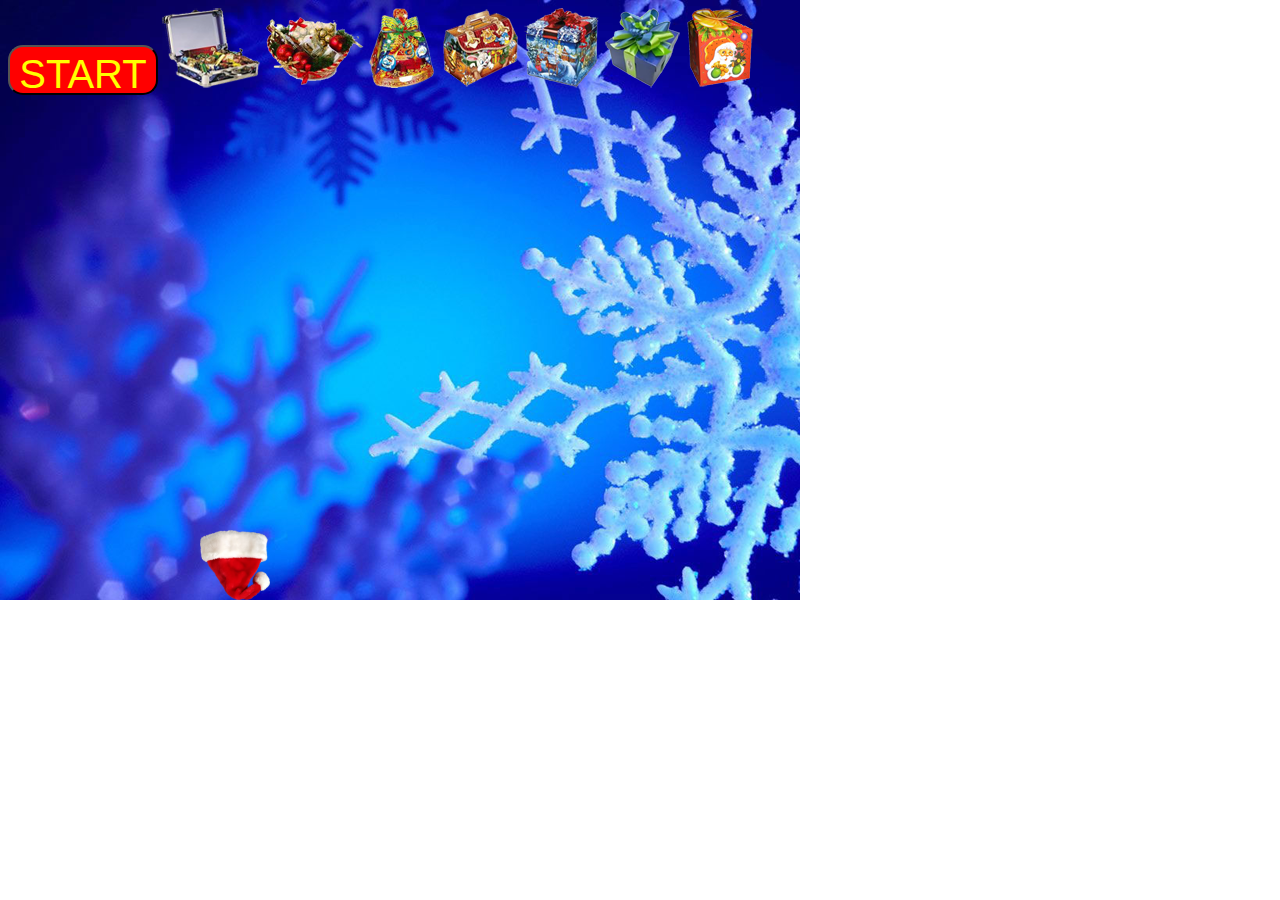
<file: web/index.html>
<html>

<head>
<title> </title>
<link href="game.css" rel="stylesheet" type="text/css"/>
<script type="text/javascript" src="game.js"></script>
</head>

<body onkeydown="fkey(event.keyCode)">

<img src="shapka.png" width ="70" height="70" id="im"/>
<input type="button" value="START" onclick="go()"/>
<img src="p0.png" id="p0"/>
<img src="p1.png" id="p1"/>
<img src="p2.png" id="p2"/>
<img src="p3.png" id="p3"/>
<img src="p4.png" id="p4"/>
<img src="p5.png" id="p5"/>
<img src="p6.png" id="p6"/>

</body>

</html>
</file>
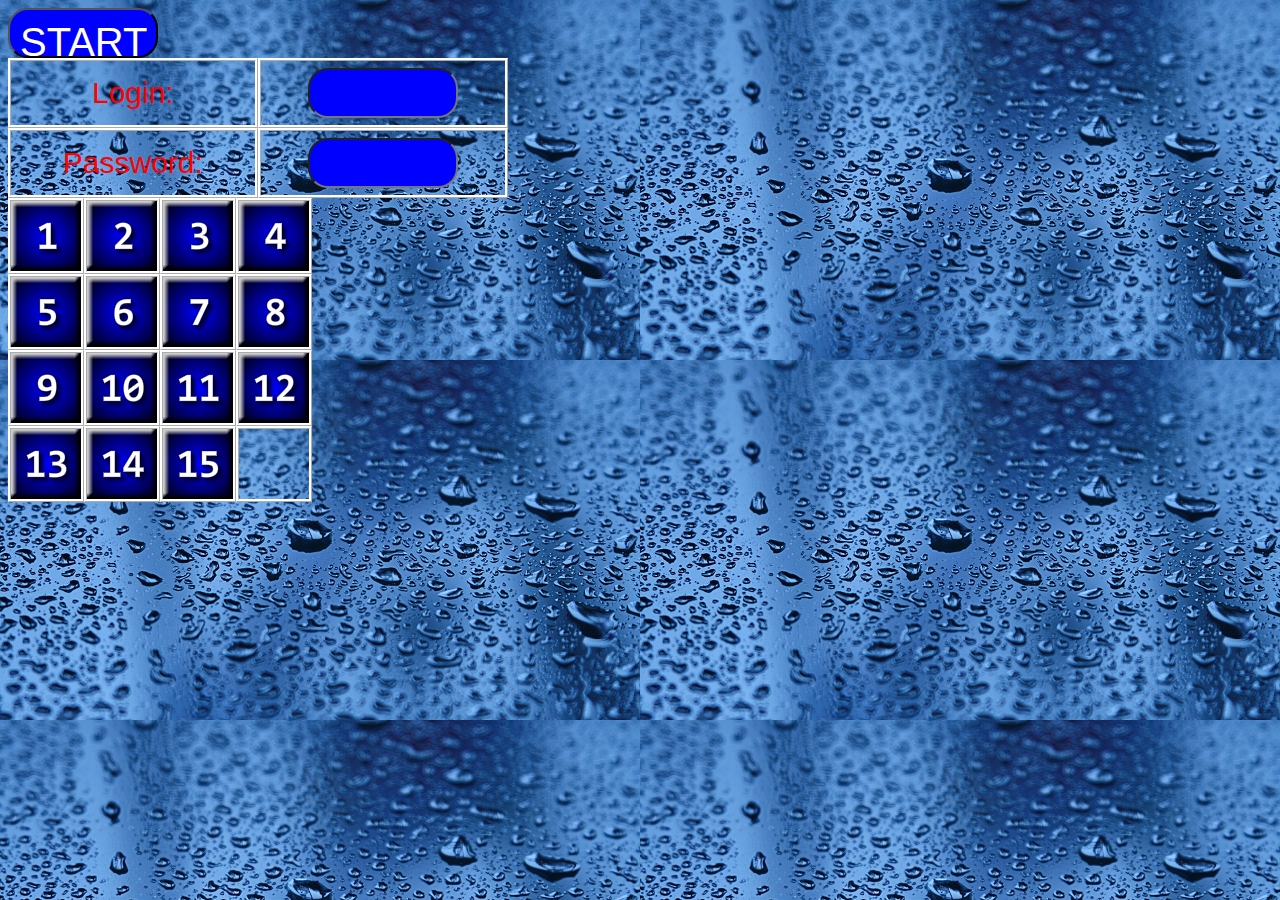
<file: src/main/java/ru/shishkin/javaLessonFromComputer12/web1/index.html>
<html>
<head>
<link href="game.css" rel="stylesheet" type="text/css"/>
<script type="text/javascript" src="game.js"></script>
</head>

<body onkeydown="fkey(event.keyCode)">

<input type="Button" value="START" onclick="go()"/>

<table border="0" cellpadding="0" cellspacing="0" width="500">

<tr>
<td width="250">Login:</td>
<td width="250"><input type="text"/></td>
</tr>

<tr>
<td width="250">Password:</td>
<td width="250"><input type="password"/></td>
</tr>
</table>

 <table border="0" cellpadding="0" cellspacing="0" width="280">
 <tr>
 <td width="0"><img src='k1.png' width="70" height="70" id="im1"/></td>
 <td width="0"><img src='k2.png' width="70" height="70" id="im2"/></td>
 <td width="0"><img src='k3.png' width="70" height="70" id="im3"/></td>
 <td width="0"><img src='k4.png' width="70" height="70" id="im4"/></td>
 </tr>
 
 <tr>
 <td width="0"><img src='k5.png' width="70" height="70" id="im1"/></td>
 <td width="0"><img src='k6.png' width="70" height="70" id="im2"/></td>
 <td width="0"><img src='k7.png' width="70" height="70" id="im3"/></td>
 <td width="0"><img src='k8.png' width="70" height="70" id="im4"/></td>
 </tr>
 
 <tr>
 <td width="0"><img src='k9.png' width="70" height="70" id="im1"/></td>
 <td width="0"><img src='k10.png' width="70" height="70" id="im2"/></td>
 <td width="0"><img src='k11.png' width="70" height="70" id="im3"/></td>
 <td width="0"><img src='k12.png' width="70" height="70" id="im4"/></td>
 </tr>
 
 <tr>
 <td width="0"><img src='k13.png' width="70" height="70" id="im1"/></td>
 <td width="0"><img src='k14.png' width="70" height="70" id="im2"/></td>
 <td width="0"><img src='k15.png' width="70" height="70" id="im3"/></td>
 <td width="0"></td>
 </tr>
 </table>


</body>


</html>
</file>
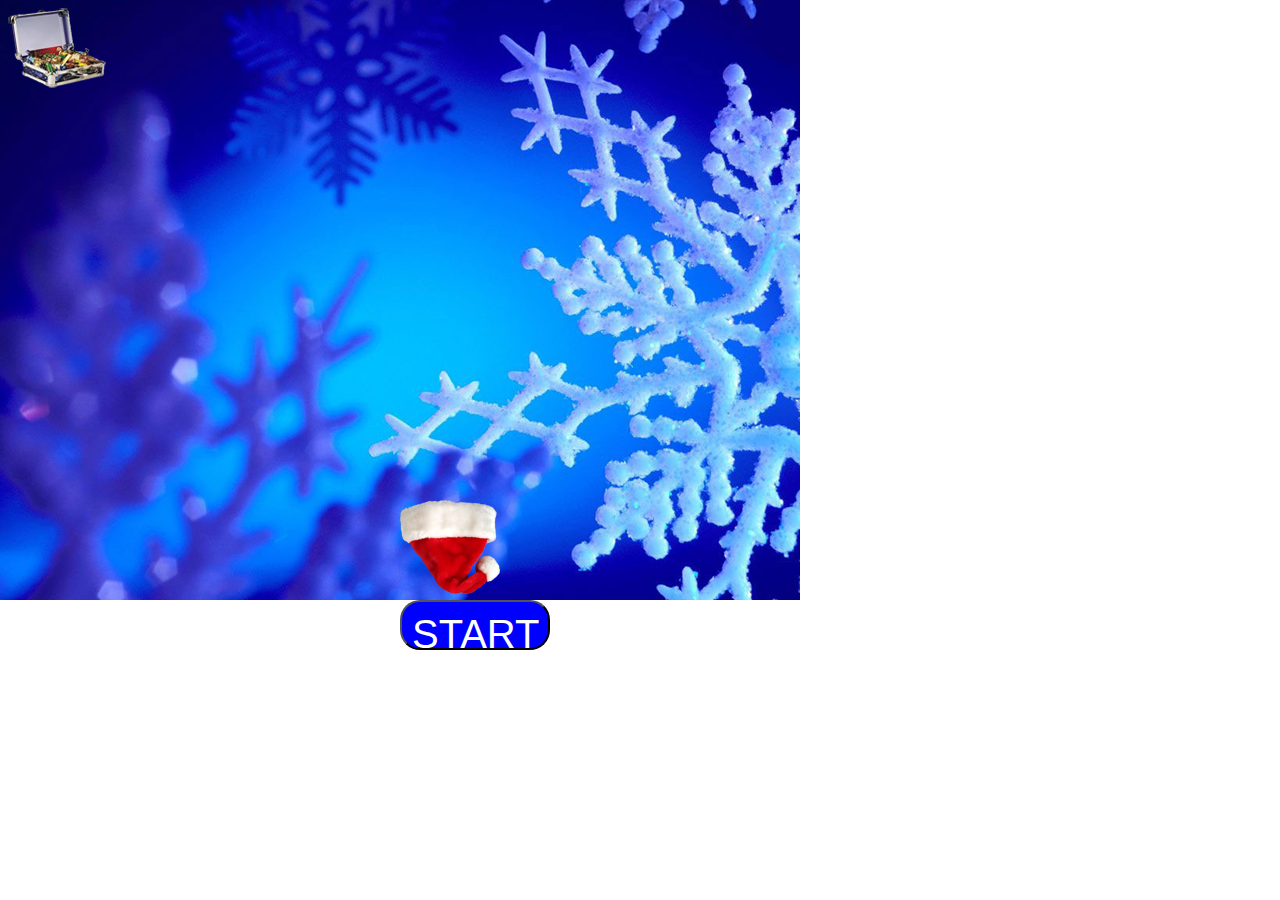
<file: src/main/java/ru/shishkin/javaLessonFromComputer12/web2/index.html>
<html>
<head>
<link href="game.css" rel="stylesheet" type="text/css"/>
<script type="text/javascript" src="game.js"></script>
</head>

<body onkeydown="fkey(event.keyCode)">

<img src="shapka.png" id="shapka">
<input type="Button" value="START" onclick="go()" id="But1">
<table border="0" cellpadding="0" cellspacing="0" width="500">
<img src="p0.png" id="podarok">

</table>

 <table border="0" cellpadding="0" cellspacing="0" width="280">

 </table>


</body>


</html>
</file>
<file: web/game.css>
#im
{
	position: absolute;
	top: 530px;
	left: 200px;
}

tr
{
	height:70px;
}

td
{
	text-align: center; 
	color: blue;
	font-family: arial;
	font-size: 30px;
	border-color: yellow;
	border-width: 3px;
}

input
{
	background-color: red;
	padding: 5px;
	height: 50px;
	width: 150px;
	color: yellow;
	font-size: 40px;
	border-radius: 15px;
	top: 50px;
	left: 500px;
}

body
{
	background-image: url("fon.png");
	background-repeat: no-repeat;
	background-attachment: scroll;
}
</file>
<file: src/main/java/ru/shishkin/javaLessonFromComputer12/web1/game.css>
#im
{
	position: absolute;
	top: 100px;
	left: 600px;	
}

tr
{
	height: 70px;
	
} 

td 
{
	text-align: center;
	color: red;
	font-family: arial;
	font-size: 30px;
	border-width: 2 px;
	border-color: white;
	border-style: ridge;
}

body
{
	background-image:url('fon.png');
	background-repeat: repeat;
	background-attachment: scroll;
}



input
{
	background-color: blue;
	padding: 10px;
	height: 50px;
	width: 150px;
	color: white;
	font-size: 40px;
	border-radius: 20px;
	
}
</file>
<file: src/main/java/ru/shishkin/javaLessonFromComputer12/web2/game.css>
#shapka
{
	position: absolute;
	top: 500px;
	left: 400px;	
}
#But1
{
	position: absolute;
	top: 600px;
	left: 400px
}
#podarok
{
	position: absolute;
}
tr
{
	height: 70px;
	
} 

td 
{
	text-align: center;
	color: red;
	font-family: arial;
	font-size: 30px;
	border-width: 2 px;
	border-color: white;
	border-style: ridge;
}

body
{
	background-image:url('fon.png');
	background-repeat: no-repeat;
	background-attachment: scroll;
}



input
{
	background-color: blue;
	padding: 10px;
	height: 50px;
	width: 150px;
	color: white;
	font-size: 40px;
	border-radius: 20px;
	
}
</file>
